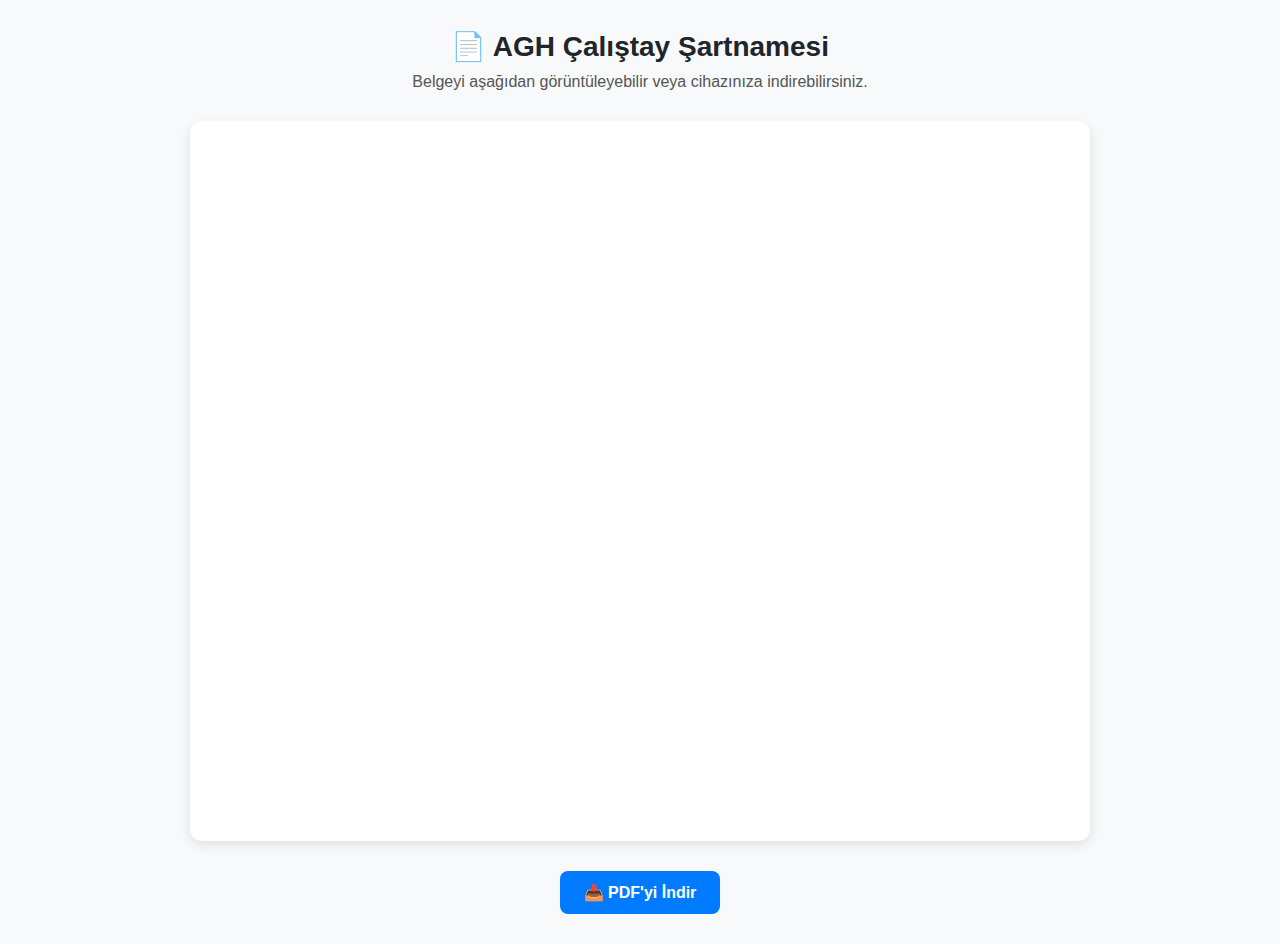
<file: index.html>
<!DOCTYPE html>
<html lang="tr">
<head>
  <meta charset="UTF-8" />
  <meta name="viewport" content="width=device-width, initial-scale=1.0"/>
  <title>AGH Çalıştay Şartnamesi</title>
  <style>
    :root {
      --primary-color: #007bff;
      --hover-color: #0056b3;
      --bg-color: #f8f9fa;
      --text-color: #212529;
      --shadow: 0 4px 12px rgba(0, 0, 0, 0.1);
    }

    * {
      box-sizing: border-box;
      margin: 0;
      padding: 0;
    }

    body {
      font-family: 'Segoe UI', Tahoma, Geneva, Verdana, sans-serif;
      background-color: var(--bg-color);
      color: var(--text-color);
      display: flex;
      flex-direction: column;
      align-items: center;
      padding: 30px 20px;
    }

    header {
      text-align: center;
      margin-bottom: 30px;
    }

    header h1 {
      font-size: 28px;
      margin-bottom: 10px;
    }

    header p {
      font-size: 16px;
      color: #555;
    }

    .pdf-container {
      width: 100%;
      max-width: 900px;
      height: 80vh;
      box-shadow: var(--shadow);
      border-radius: 12px;
      overflow: hidden;
      background-color: white;
      margin-bottom: 30px;
    }

    iframe {
      width: 100%;
      height: 100%;
      border: none;
    }

    .download-btn {
      background-color: var(--primary-color);
      color: white;
      padding: 12px 24px;
      border-radius: 8px;
      font-size: 16px;
      font-weight: bold;
      text-decoration: none;
      transition: background-color 0.3s ease, transform 0.2s ease;
    }

    .download-btn:hover {
      background-color: var(--hover-color);
      transform: scale(1.05);
    }

    @media (max-width: 768px) {
      header h1 {
        font-size: 22px;
      }
      .pdf-container {
        height: 60vh;
      }
    }
  </style>
</head>
<body>

  <header>
    <h1>📄 AGH Çalıştay Şartnamesi</h1>
    <p>Belgeyi aşağıdan görüntüleyebilir veya cihazınıza indirebilirsiniz.</p>
  </header>

  <div class="pdf-container">
    <iframe src="https://drive.google.com/file/d/1wvzsCesR_DQjNzAHvbPSQB-p_9Frx5vv/preview" 
            allow="autoplay">
    </iframe>
  </div>

  <a class="download-btn" href="AGH Çalıştay Şartnamesi.pdf" download>
    📥 PDF'yi İndir
  </a>

</body>
</html>
</file>
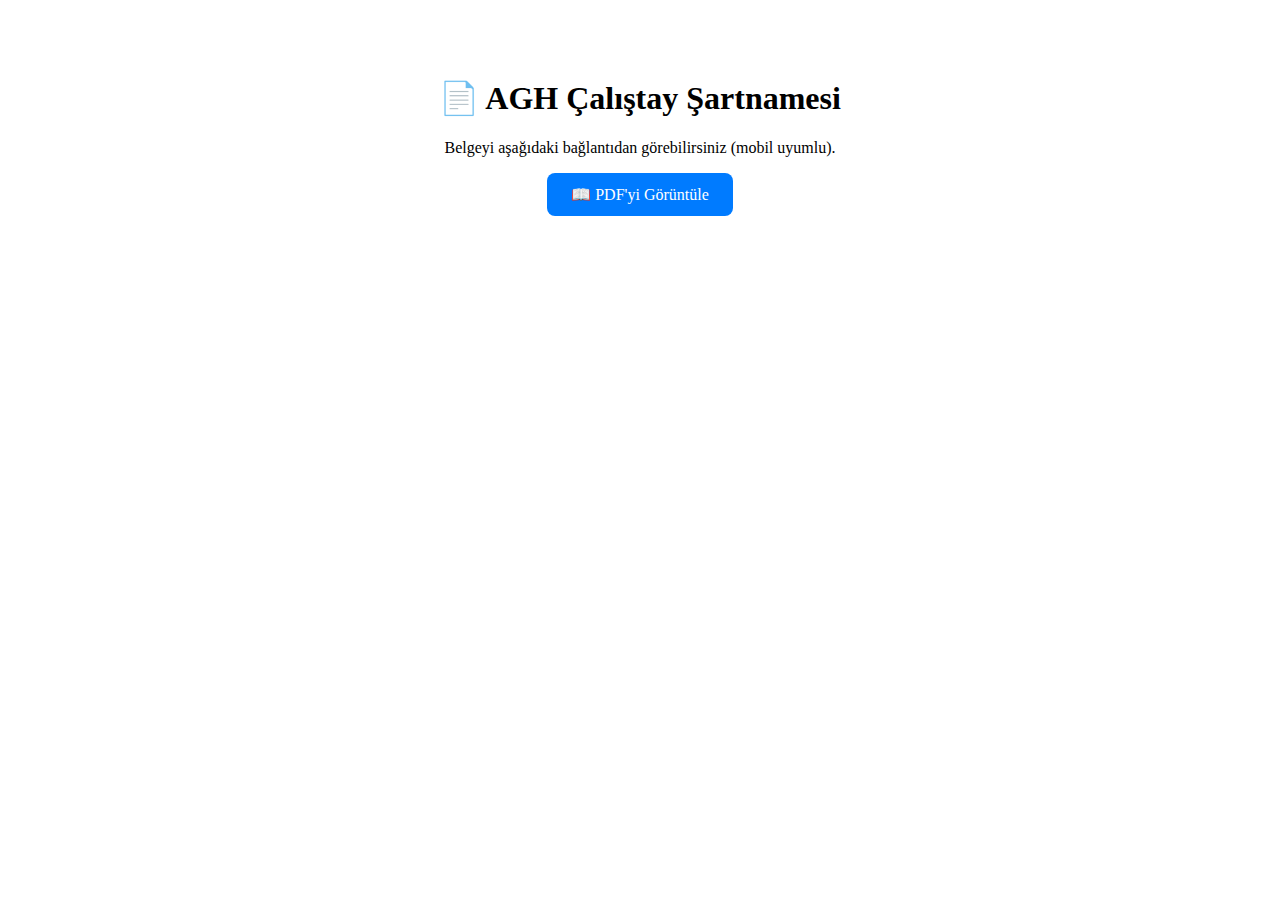
<file: Yeni klasör/index.html>
<!DOCTYPE html>
<html lang="tr">
<head>
  <meta charset="UTF-8">
  <title>AGH Çalıştay Şartnamesi</title>
</head>
<body style="text-align: center; padding-top: 50px;">
  <h1>📄 AGH Çalıştay Şartnamesi</h1>
  <p>Belgeyi aşağıdaki bağlantıdan görebilirsiniz (mobil uyumlu).</p>
  <a href="viewer.html?file=agh_calistay_sartnamesi.pdf" style="
    display: inline-block;
    padding: 12px 24px;
    background-color: #007bff;
    color: white;
    text-decoration: none;
    border-radius: 8px;
    font-size: 16px;">
    📖 PDF'yi Görüntüle
  </a>
</body>
</html>
</file>
